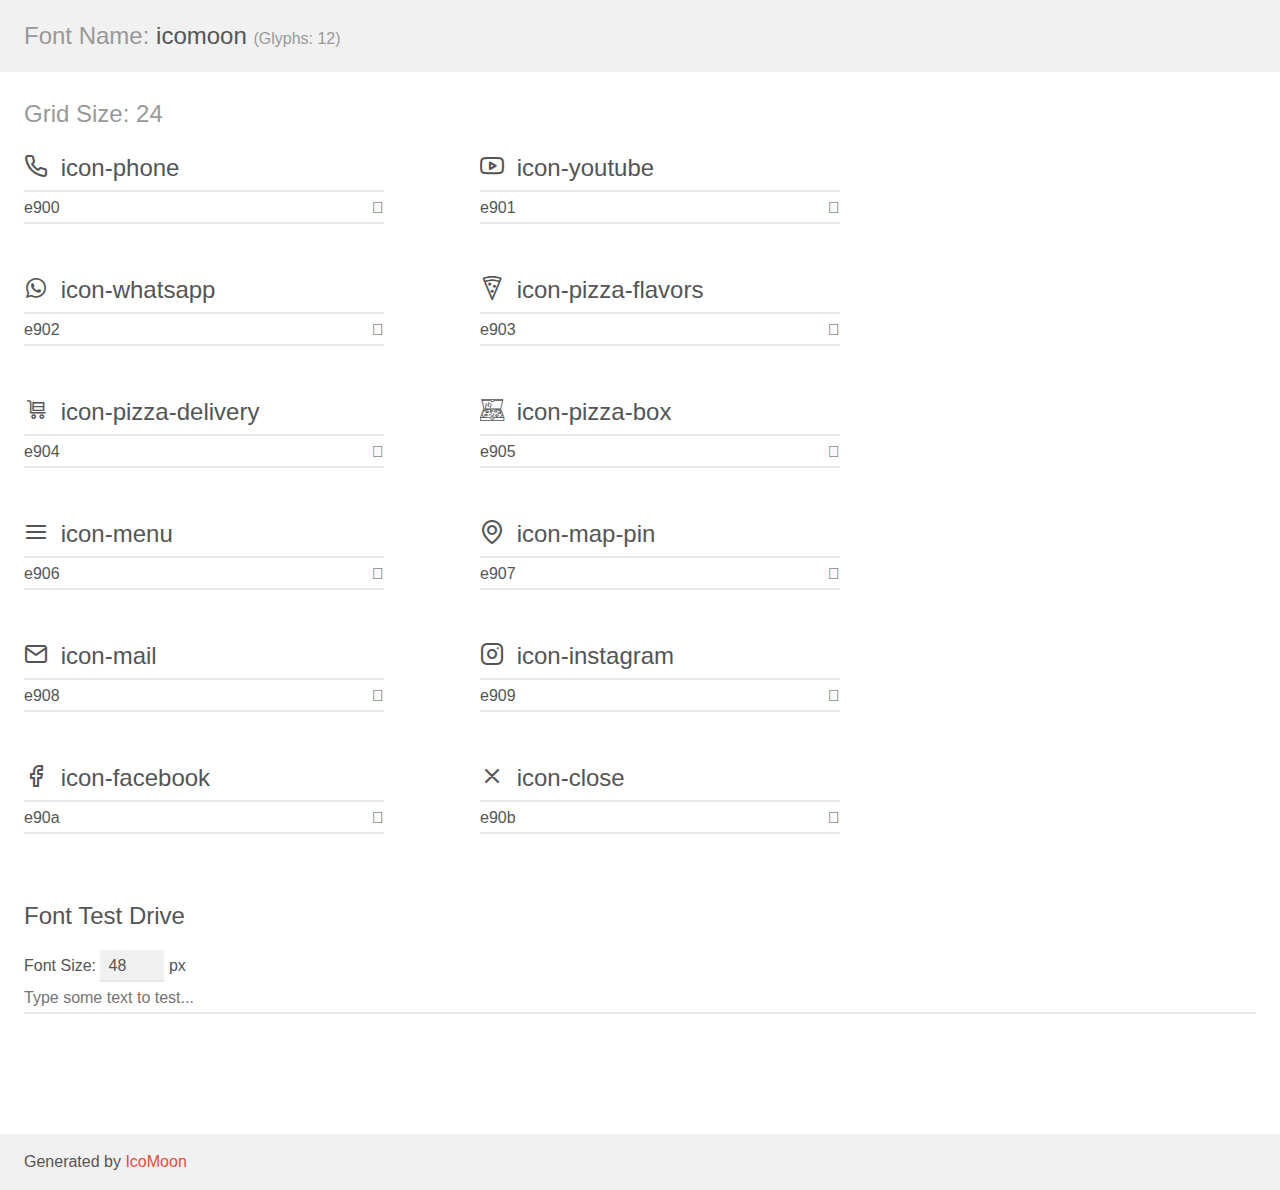
<file: ABP/assets/demo.html>
<!doctype html>
<html>
<head>
    <meta charset="utf-8">
    <title>IcoMoon Demo</title>
    <meta name="description" content="An Icon Font Generated By IcoMoon.io">
    <meta name="viewport" content="width=device-width, initial-scale=1">
    <link rel="stylesheet" href="demo-files/demo.css">
    <link rel="stylesheet" href="style.css"></head>
<body>
    <div class="bgc1 clearfix">
        <h1 class="mhmm mvm"><span class="fgc1">Font Name:</span> icomoon <small class="fgc1">(Glyphs:&nbsp;12)</small></h1>
    </div>
    <div class="clearfix mhl ptl">
        <h1 class="mvm mtn fgc1">Grid Size: 24</h1>
        <div class="glyph fs1">
            <div class="clearfix bshadow0 pbs">
                <span class="icon-phone"></span>
                <span class="mls"> icon-phone</span>
            </div>
            <fieldset class="fs0 size1of1 clearfix hidden-false">
                <input type="text" readonly value="e900" class="unit size1of2" />
                <input type="text" maxlength="1" readonly value="&#xe900;" class="unitRight size1of2 talign-right" />
            </fieldset>
            <div class="fs0 bshadow0 clearfix hidden-true">
                <span class="unit pvs fgc1">liga: </span>
                <input type="text" readonly value="" class="liga unitRight" />
            </div>
        </div>
        <div class="glyph fs1">
            <div class="clearfix bshadow0 pbs">
                <span class="icon-youtube"></span>
                <span class="mls"> icon-youtube</span>
            </div>
            <fieldset class="fs0 size1of1 clearfix hidden-false">
                <input type="text" readonly value="e901" class="unit size1of2" />
                <input type="text" maxlength="1" readonly value="&#xe901;" class="unitRight size1of2 talign-right" />
            </fieldset>
            <div class="fs0 bshadow0 clearfix hidden-true">
                <span class="unit pvs fgc1">liga: </span>
                <input type="text" readonly value="" class="liga unitRight" />
            </div>
        </div>
        <div class="glyph fs1">
            <div class="clearfix bshadow0 pbs">
                <span class="icon-whatsapp"></span>
                <span class="mls"> icon-whatsapp</span>
            </div>
            <fieldset class="fs0 size1of1 clearfix hidden-false">
                <input type="text" readonly value="e902" class="unit size1of2" />
                <input type="text" maxlength="1" readonly value="&#xe902;" class="unitRight size1of2 talign-right" />
            </fieldset>
            <div class="fs0 bshadow0 clearfix hidden-true">
                <span class="unit pvs fgc1">liga: </span>
                <input type="text" readonly value="" class="liga unitRight" />
            </div>
        </div>
        <div class="glyph fs1">
            <div class="clearfix bshadow0 pbs">
                <span class="icon-pizza-flavors"></span>
                <span class="mls"> icon-pizza-flavors</span>
            </div>
            <fieldset class="fs0 size1of1 clearfix hidden-false">
                <input type="text" readonly value="e903" class="unit size1of2" />
                <input type="text" maxlength="1" readonly value="&#xe903;" class="unitRight size1of2 talign-right" />
            </fieldset>
            <div class="fs0 bshadow0 clearfix hidden-true">
                <span class="unit pvs fgc1">liga: </span>
                <input type="text" readonly value="" class="liga unitRight" />
            </div>
        </div>
        <div class="glyph fs1">
            <div class="clearfix bshadow0 pbs">
                <span class="icon-pizza-delivery"></span>
                <span class="mls"> icon-pizza-delivery</span>
            </div>
            <fieldset class="fs0 size1of1 clearfix hidden-false">
                <input type="text" readonly value="e904" class="unit size1of2" />
                <input type="text" maxlength="1" readonly value="&#xe904;" class="unitRight size1of2 talign-right" />
            </fieldset>
            <div class="fs0 bshadow0 clearfix hidden-true">
                <span class="unit pvs fgc1">liga: </span>
                <input type="text" readonly value="" class="liga unitRight" />
            </div>
        </div>
        <div class="glyph fs1">
            <div class="clearfix bshadow0 pbs">
                <span class="icon-pizza-box"></span>
                <span class="mls"> icon-pizza-box</span>
            </div>
            <fieldset class="fs0 size1of1 clearfix hidden-false">
                <input type="text" readonly value="e905" class="unit size1of2" />
                <input type="text" maxlength="1" readonly value="&#xe905;" class="unitRight size1of2 talign-right" />
            </fieldset>
            <div class="fs0 bshadow0 clearfix hidden-true">
                <span class="unit pvs fgc1">liga: </span>
                <input type="text" readonly value="" class="liga unitRight" />
            </div>
        </div>
        <div class="glyph fs1">
            <div class="clearfix bshadow0 pbs">
                <span class="icon-menu"></span>
                <span class="mls"> icon-menu</span>
            </div>
            <fieldset class="fs0 size1of1 clearfix hidden-false">
                <input type="text" readonly value="e906" class="unit size1of2" />
                <input type="text" maxlength="1" readonly value="&#xe906;" class="unitRight size1of2 talign-right" />
            </fieldset>
            <div class="fs0 bshadow0 clearfix hidden-true">
                <span class="unit pvs fgc1">liga: </span>
                <input type="text" readonly value="" class="liga unitRight" />
            </div>
        </div>
        <div class="glyph fs1">
            <div class="clearfix bshadow0 pbs">
                <span class="icon-map-pin"></span>
                <span class="mls"> icon-map-pin</span>
            </div>
            <fieldset class="fs0 size1of1 clearfix hidden-false">
                <input type="text" readonly value="e907" class="unit size1of2" />
                <input type="text" maxlength="1" readonly value="&#xe907;" class="unitRight size1of2 talign-right" />
            </fieldset>
            <div class="fs0 bshadow0 clearfix hidden-true">
                <span class="unit pvs fgc1">liga: </span>
                <input type="text" readonly value="" class="liga unitRight" />
            </div>
        </div>
        <div class="glyph fs1">
            <div class="clearfix bshadow0 pbs">
                <span class="icon-mail"></span>
                <span class="mls"> icon-mail</span>
            </div>
            <fieldset class="fs0 size1of1 clearfix hidden-false">
                <input type="text" readonly value="e908" class="unit size1of2" />
                <input type="text" maxlength="1" readonly value="&#xe908;" class="unitRight size1of2 talign-right" />
            </fieldset>
            <div class="fs0 bshadow0 clearfix hidden-true">
                <span class="unit pvs fgc1">liga: </span>
                <input type="text" readonly value="" class="liga unitRight" />
            </div>
        </div>
        <div class="glyph fs1">
            <div class="clearfix bshadow0 pbs">
                <span class="icon-instagram"></span>
                <span class="mls"> icon-instagram</span>
            </div>
            <fieldset class="fs0 size1of1 clearfix hidden-false">
                <input type="text" readonly value="e909" class="unit size1of2" />
                <input type="text" maxlength="1" readonly value="&#xe909;" class="unitRight size1of2 talign-right" />
            </fieldset>
            <div class="fs0 bshadow0 clearfix hidden-true">
                <span class="unit pvs fgc1">liga: </span>
                <input type="text" readonly value="" class="liga unitRight" />
            </div>
        </div>
        <div class="glyph fs1">
            <div class="clearfix bshadow0 pbs">
                <span class="icon-facebook"></span>
                <span class="mls"> icon-facebook</span>
            </div>
            <fieldset class="fs0 size1of1 clearfix hidden-false">
                <input type="text" readonly value="e90a" class="unit size1of2" />
                <input type="text" maxlength="1" readonly value="&#xe90a;" class="unitRight size1of2 talign-right" />
            </fieldset>
            <div class="fs0 bshadow0 clearfix hidden-true">
                <span class="unit pvs fgc1">liga: </span>
                <input type="text" readonly value="" class="liga unitRight" />
            </div>
        </div>
        <div class="glyph fs1">
            <div class="clearfix bshadow0 pbs">
                <span class="icon-close"></span>
                <span class="mls"> icon-close</span>
            </div>
            <fieldset class="fs0 size1of1 clearfix hidden-false">
                <input type="text" readonly value="e90b" class="unit size1of2" />
                <input type="text" maxlength="1" readonly value="&#xe90b;" class="unitRight size1of2 talign-right" />
            </fieldset>
            <div class="fs0 bshadow0 clearfix hidden-true">
                <span class="unit pvs fgc1">liga: </span>
                <input type="text" readonly value="" class="liga unitRight" />
            </div>
        </div>
    </div>

    <!--[if gt IE 8]><!-->
    <div class="mhl clearfix mbl">
        <h1>Font Test Drive</h1>
        <label>
            Font Size: <input id="fontSize" type="number" class="textbox0 mbm"
            min="8" value="48" />
            px
        </label>
        <input id="testText" type="text" class="phl size1of1 mvl"
        placeholder="Type some text to test..." value=""/>
        <div id="testDrive" class="icon-" style="font-family: icomoon">&nbsp;
        </div>
    </div>
    <!--<![endif]-->
    <div class="bgc1 clearfix">
        <p class="mhl">Generated by <a href="https://icomoon.io/app">IcoMoon</a></p>
    </div>

    <script src="demo-files/demo.js"></script>
</body>
</html>
</file>
<file: ABP/assets/demo-files/demo.css>
body {
  padding: 0;
  margin: 0;
  font-family: sans-serif;
  font-size: 1em;
  line-height: 1.5;
  color: #555;
  background: #fff;
}
h1 {
  font-size: 1.5em;
  font-weight: normal;
}
small {
  font-size: .66666667em;
}
a {
  color: #e74c3c;
  text-decoration: none;
}
a:hover, a:focus {
  box-shadow: 0 1px #e74c3c;
}
.bshadow0, input {
  box-shadow: inset 0 -2px #e7e7e7;
}
input:hover {
  box-shadow: inset 0 -2px #ccc;
}
input, fieldset {
  font-family: sans-serif;
  font-size: 1em;
  margin: 0;
  padding: 0;
  border: 0;
}
input {
  color: inherit;
  line-height: 1.5;
  height: 1.5em;
  padding: .25em 0;
}
input:focus {
  outline: none;
  box-shadow: inset 0 -2px #449fdb;
}
.glyph {
  font-size: 16px;
  width: 15em;
  padding-bottom: 1em;
  margin-right: 4em;
  margin-bottom: 1em;
  float: left;
  overflow: hidden;
}
.liga {
  width: 80%;
  width: calc(100% - 2.5em);
}
.talign-right {
  text-align: right;
}
.talign-center {
  text-align: center;
}
.bgc1 {
  background: #f1f1f1;
}
.fgc1 {
  color: #999;
}
.fgc0 {
  color: #000;
}
p {
  margin-top: 1em;
  margin-bottom: 1em;
}
.mvm {
  margin-top: .75em;
  margin-bottom: .75em;
}
.mtn {
  margin-top: 0;
}
.mtl, .mal {
  margin-top: 1.5em;
}
.mbl, .mal {
  margin-bottom: 1.5em;
}
.mal, .mhl {
  margin-left: 1.5em;
  margin-right: 1.5em;
}
.mhmm {
  margin-left: 1em;
  margin-right: 1em;
}
.mls {
  margin-left: .25em;
}
.ptl {
  padding-top: 1.5em;
}
.pbs, .pvs {
  padding-bottom: .25em;
}
.pvs, .pts {
  padding-top: .25em;
}
.unit {
  float: left;
}
.unitRight {
  float: right;
}
.size1of2 {
  width: 50%;
}
.size1of1 {
  width: 100%;
}
.clearfix:before, .clearfix:after {
  content: " ";
  display: table;
}
.clearfix:after {
  clear: both;
}
.hidden-true {
  display: none;
}
.textbox0 {
  width: 3em;
  background: #f1f1f1;
  padding: .25em .5em;
  line-height: 1.5;
  height: 1.5em;
}
#testDrive {
  display: block;
  padding-top: 24px;
  line-height: 1.5;
}
.fs0 {
  font-size: 16px;
}
.fs1 {
  font-size: 24px;
}
</file>
<file: ABP/assets/style.css>
@font-face {
  font-family: 'icomoon';
  src:  url('fonts/icomoon.eot?yx52as');
  src:  url('fonts/icomoon.eot?yx52as#iefix') format('embedded-opentype'),
    url('fonts/icomoon.ttf?yx52as') format('truetype'),
    url('fonts/icomoon.woff?yx52as') format('woff'),
    url('fonts/icomoon.svg?yx52as#icomoon') format('svg');
  font-weight: normal;
  font-style: normal;
  font-display: block;
}

[class^="icon-"], [class*=" icon-"] {
  /* use !important to prevent issues with browser extensions that change fonts */
  font-family: 'icomoon' !important;
  speak: never;
  font-style: normal;
  font-weight: normal;
  font-variant: normal;
  text-transform: none;
  line-height: 1;

  /* Better Font Rendering =========== */
  -webkit-font-smoothing: antialiased;
  -moz-osx-font-smoothing: grayscale;
}

.icon-phone:before {
  content: "\e900";
}
.icon-youtube:before {
  content: "\e901";
}
.icon-whatsapp:before {
  content: "\e902";
}
.icon-pizza-flavors:before {
  content: "\e903";
}
.icon-pizza-delivery:before {
  content: "\e904";
}
.icon-pizza-box:before {
  content: "\e905";
}
.icon-menu:before {
  content: "\e906";
}
.icon-map-pin:before {
  content: "\e907";
}
.icon-mail:before {
  content: "\e908";
}
.icon-instagram:before {
  content: "\e909";
}
.icon-facebook:before {
  content: "\e90a";
}
.icon-close:before {
  content: "\e90b";
}
</file>
